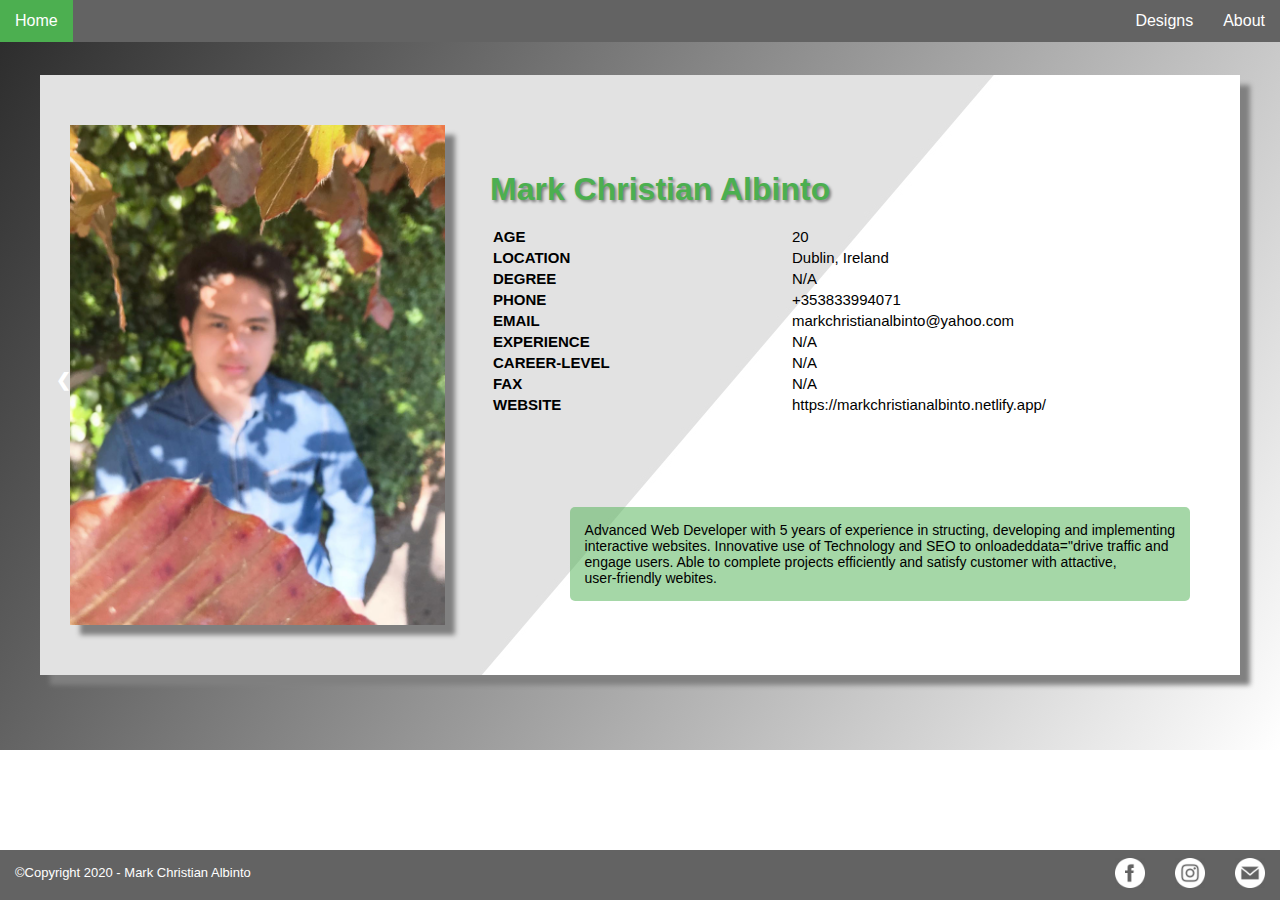
<file: index.html>
<!DOCTYPE html>
<html>

<head>
  <meta name="viewport" content="width=device-width, initial-scale=1">
  <link rel="stylesheet" href="css/style.css">
  <link rel="stylesheet" href="css/style2.css">
  <title>Home</title>
</head>

<body>
  <div class="main">
    <div class="header">
      <ul>
        <li style="float: left"><a class="active" href="">Home</a></li>
        <li><a href="subpages/about.html">About</a></li>
        <li><a href="subpages/designs.html">Designs</a></li>
      </ul>
    </div>

    <div class="slideshow-container">

      <div class="mySlides fade">
        <img class="imginside" src="images/me2.jpg" alt="">
        <img src="images/conbg.jpg" style="width:100%">
        <h1 class="a11">Mark Christian Albinto</h1>
        <table class="info" width="600px">
          <tr>
            <td width="50%" class="mytitle">AGE</td>
            <td width="50%">20</td>
          </tr>
          <tr>
            <td width="50%" class="mytitle">LOCATION</td>
            <td width="50%">Dublin, Ireland</td>
          </tr>
          <tr>
            <td width="50%" class="mytitle">DEGREE</td>
            <td width="50%">N/A</td>
          </tr>
          <tr>
            <td width="50%" class="mytitle">PHONE</td>
            <td width="50%">+353833994071</td>
          </tr>
          <tr>
            <td width="50%" class="mytitle">EMAIL</td>
            <td width="50%">markchristianalbinto@yahoo.com</td>
          </tr>
          <tr>
            <td width="50%" class="mytitle">EXPERIENCE</td>
            <td width="50%">N/A</td>
          </tr>
          <tr>
            <td width="50%" class="mytitle">CAREER-LEVEL</td>
            <td width="50%">N/A</td>
          </tr>
          <tr>
            <td width="50%" class="mytitle">FAX</td>
            <td width="50%">N/A</td>
          </tr>
          <tr>
            <td width="50%" class="mytitle">WEBSITE</td>
            <td width="50%">https://markchristianalbinto.netlify.app/ </td>
          </tr>
        </table>
        <div class="bquote">
          <p>Advanced Web Developer with 5 years of experience in structing, developing and implementing <br>
            interactive websites. Innovative use of Technology and SEO to onloadeddata="drive traffic and <br>
            engage users. Able to complete projects efficiently and satisfy customer with attactive, <br>
            user-friendly webites.</p>
        </div>


      </div>

      <div class="mySlides fade">
        <img class="imginside" src="images/me1.jpg" alt="">
        <img src="images/conbg.jpg" style="width:100%">
        <h1 class="a22">Areas of Expertise</h1>

        <table class="skills" width="600px">
          <tr>
            <td width="50%">-Advanced Programming and Design</td>
            <td width="50%">-Photoshop</td>
          </tr>
          <tr>
            <td width="50%">-Web Content Management</td>
            <td width="50%">-SEO</td>
          </tr>
          <tr>
            <td width="50%">-Project Management</td>
            <td width="50%">-Strong collaborative skills</td>
          </tr>
          <tr>
            <td width="50%">-Website Optimization</td>
            <td width="50%">-Excellent Problem Solving Skills</td>
          </tr>
        </table>
        <h1 class="a33">Work Experience</h1>
        <p class="webdev">Web Developer - STOMP Media</p>
        <p class="webdevinfo">-Performed website design and development for clients in diverse fields such us medical devices, educational software and entertainment.<br>
          -Specialized in sites for new local artists, including elements such as tour calendars, ticket shop carts, music streaming and news updates.</p>
        <p class="cwebdev">Contract Web Developer - Self Employed</p>
        <p class="cwebdevinfo">-Designed websites for clients on a contract basis. <br>
          -Developed Project Scope and created concepts. <br>
          -Maintained schedules and assured on-time delivery of contents.</p>
      </div>

      <div class="mySlides fade">
        <img class="imginside" src="images/me3.jpg" alt="">
        <img src="images/conbg.jpg" style="width:100%">
        <h1 class="a44">Education</h1>
        <p class="bsc">Bachelor Of Science in Information Technology</p>
        <p class="bscinfo"><u>Saint Mary's University</u> <br> -Graduate <br> -Coursework in Programming, Data Structures and Computer Architecture.</p>
        <h1 class="a55">Technical Skills</h1>
        <p class="ts">JAVA, HTML, CSS, JAVASCRIPT, SQL, ASP, PHP <br> Wordpress, Blogger, Twitter, Facebook <br> Dreamweaver, Photoshop, Filmora9, ColdFusion</p>
      </div>

      <a class="prev" onclick="plusSlides(-1)">&#10094;</a>
      <a class="next" onclick="plusSlides(1)">&#10095;</a>

    </div>
    <br>

    <div style="text-align:center">
      <span class="dot" onclick="currentSlide(1)"></span>
      <span class="dot" onclick="currentSlide(2)"></span>
      <span class="dot" onclick="currentSlide(3)"></span>
    </div>

    <div class="footer">
      <ul>
        <li class="copyright">©Copyright 2020 - Mark Christian Albinto</li>
        <li><a href="mailto:markchristianalbinto@yahoo.com" target="_blank"><img class="footerLink" src="images/email.png" alt=""></a></li>
        <li><a href="https://www.instagram.com/chrstian.mark/" target="_blank"><img class="footerLink" src="images/ig.png" alt=""></a></li>
        <li><a href="https://www.facebook.com/Chris.V.Mark" target="_blank"><img class="footerLink" src="images/fb.png" alt=""></a></li>
      </ul>
    </div>
  </div>
  <script type="text/javascript" src="script/script.js">

  </script>

</body>

</html>
</file>
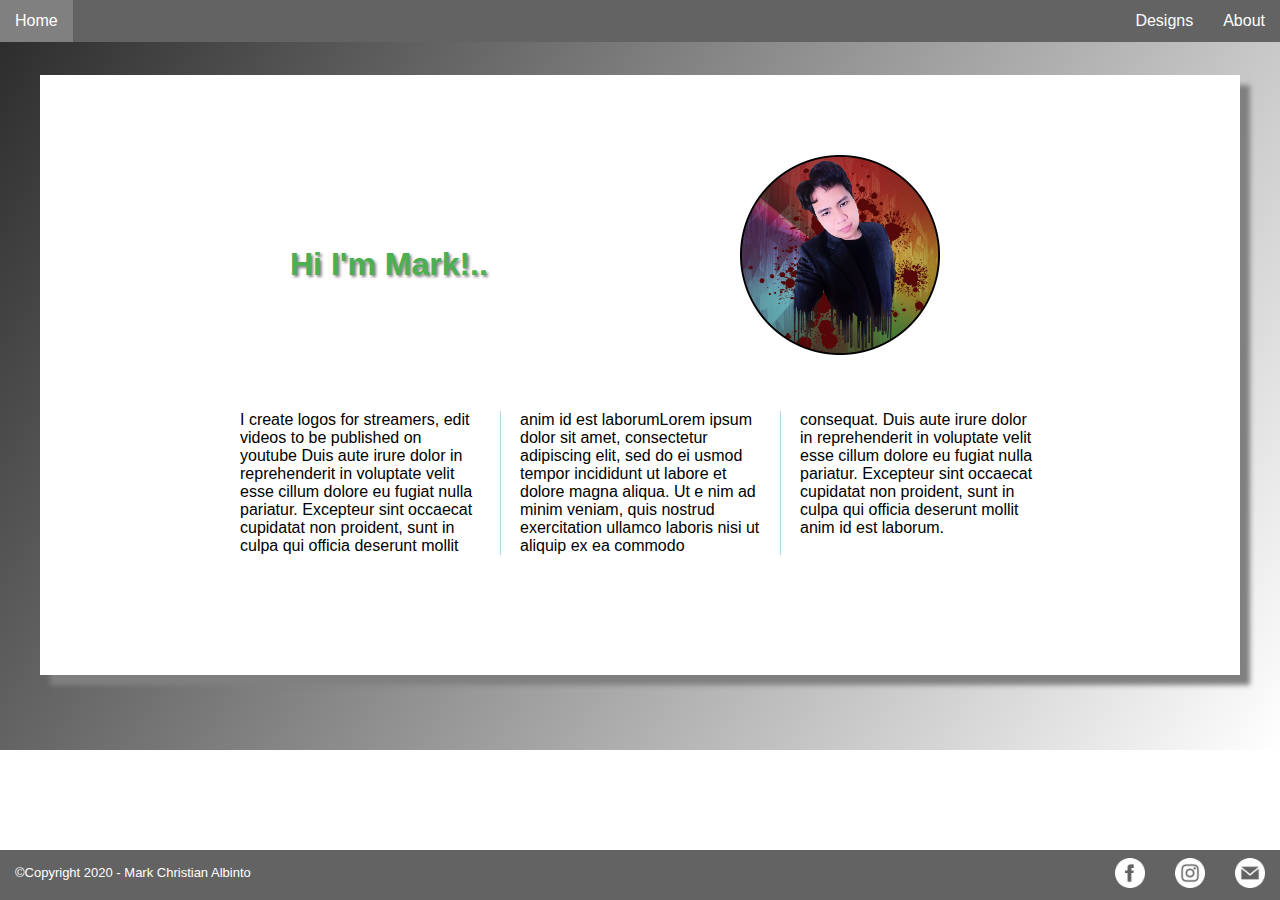
<file: subpages/about.html>
<!DOCTYPE html>
<html lang="en" dir="ltr">

<head>
  <meta charset="utf-8">
  <title>Designs</title>
  <link rel="stylesheet" href="../css/style3.css">
  <link rel="stylesheet" href="../css/style.css">
</head>

<body>
  <div class="main">
    <div class="header">
      <ul>
        <li style="float: left"><a class="active" href="../index.html">Home</a></li>
        <li><a href="#">About</a></li>
        <li><a href="designs.html">Designs</a></li>
      </ul>
    </div>
    <div class="contentContainer">
      <img class="about" src="../images/about.png" alt="">
      <h1 class="hi">Hi I'm Mark!..</h1>
      <div class="colcon">
        <p class="lorem">I create logos for streamers, edit videos to be published on youtube Duis aute irure dolor in reprehenderit in voluptate velit esse cillum dolore eu fugiat
          nulla pariatur. Excepteur sint occaecat cupidatat non proident, sunt in culpa qui officia deserunt mollit anim id est laborumLorem ipsum dolor sit amet, consectetur adipiscing elit, sed do ei
          usmod tempor incididunt ut labore et dolore magna aliqua. Ut e
          nim ad minim veniam, quis nostrud exercitation ullamco laboris nisi ut aliquip ex ea commodo consequat. Duis aute irure dolor in reprehenderit in voluptate velit esse cillum dolore eu fugiat
          nulla pariatur. Excepteur sint occaecat cupidatat non proident, sunt in culpa qui officia deserunt mollit anim id est laborum.</p>
      </div>

    </div>

    <div class="footer">
      <ul>
        <li class="copyright">©Copyright 2020 - Mark Christian Albinto</li>
        <li><a href="mailto:markchristianalbinto@yahoo.com" target="_blank"><img class="footerLink" src="../images/email.png" alt=""></a></li>
        <li><a href="https://www.instagram.com/chrstian.mark/" target="_blank"><img class="footerLink" src="../images/ig.png" alt=""></a></li>
        <li><a href="https://www.facebook.com/Chris.V.Mark" target="_blank"><img class="footerLink" src="../images/fb.png" alt=""></a></li>
      </ul>
    </div>
  </div>
  <script type="text/javascript" src="../script/script.js">

  </script>
</body>

</html>
</file>
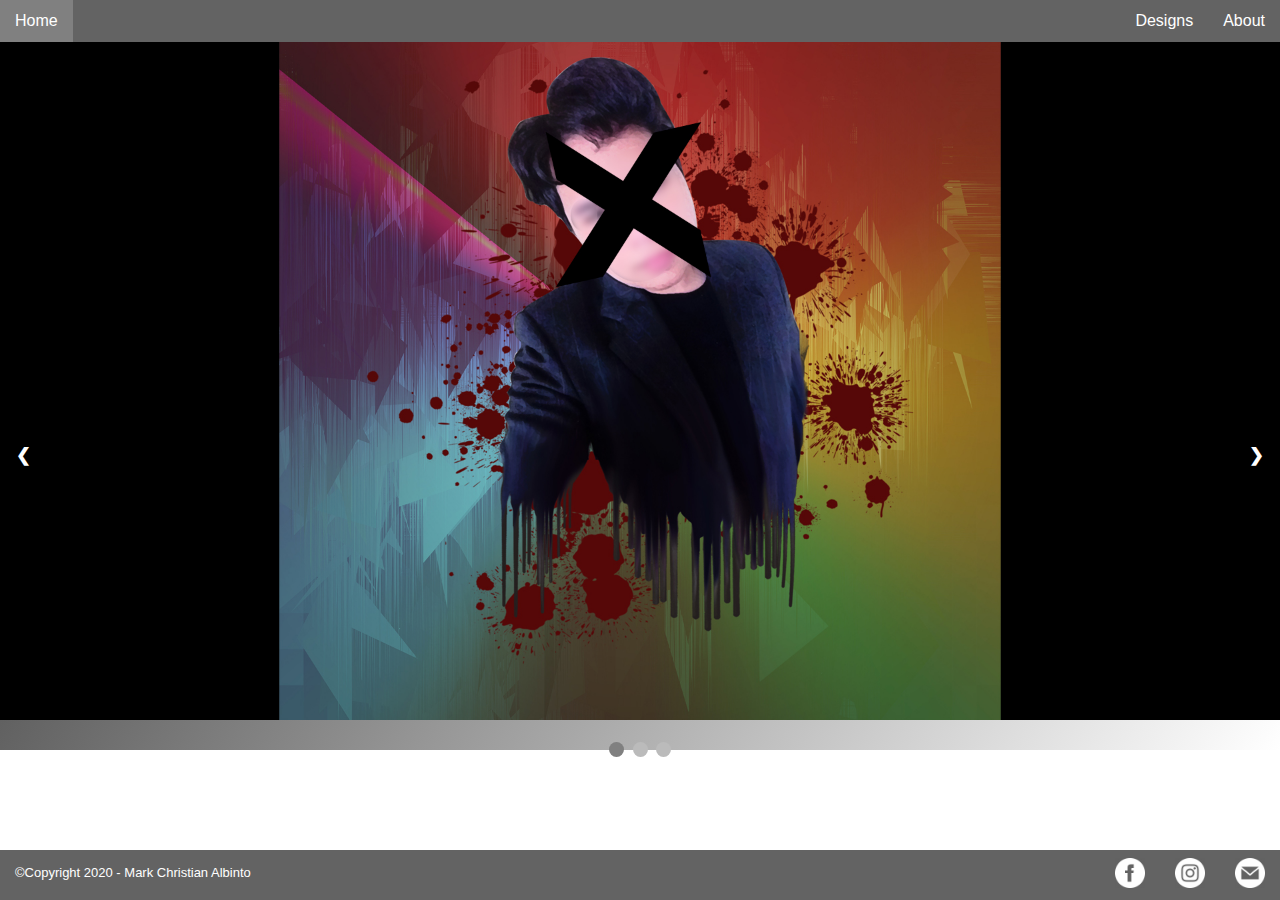
<file: subpages/designs.html>
<!DOCTYPE html>
<html lang="en" dir="ltr">
  <head>
    <meta charset="utf-8">
    <title>Designs</title>
    <link rel="stylesheet" href="../css/style3.css">
    <link rel="stylesheet" href="../css/style.css">
  </head>
  <body>
    <div class="main">
      <div class="header">
        <ul>
          <li style="float: left"><a class="active" href="../index.html">Home</a></li>
          <li><a href="about.html">About</a></li>
          <li><a href="#">Designs</a></li>
        </ul>
      </div>

      <div class="mySlides fade">
        <img src="../images/img3.jpg" style="width:100%">
      </div>

      <div class="mySlides fade">
        <img src="../images/img1.jpg" style="width:100%">
      </div>

      <div class="mySlides fade">
        <img src="../images/img2.jpg" style="width:100%">
      </div>

      <a class="prev" onclick="plusSlides(-1)">&#10094;</a>
      <a class="next" onclick="plusSlides(1)">&#10095;</a>


    <br>

    <div style="text-align:center">
      <span class="dot" onclick="currentSlide(1)"></span>
      <span class="dot" onclick="currentSlide(2)"></span>
      <span class="dot" onclick="currentSlide(3)"></span>
    </div>

      <div class="footer">
        <ul>
          <li class="copyright">©Copyright 2020 - Mark Christian Albinto</li>
          <li><a href="mailto:markchristianalbinto@yahoo.com" target="_blank"><img class="footerLink" src="../images/email.png" alt=""></a></li>
          <li><a href="https://www.instagram.com/chrstian.mark/" target="_blank"><img class="footerLink" src="../images/ig.png" alt=""></a></li>
          <li><a href="https://www.facebook.com/Chris.V.Mark" target="_blank"><img class="footerLink" src="../images/fb.png" alt=""></a></li>
        </ul>
      </div>
    </div>
    <script type="text/javascript" src="../script/script.js">

    </script>
  </body>
</html>
</file>
<file: css/style.css>
* {box-sizing: border-box}
body {font-family: Verdana, sans-serif; margin:0}
.mySlides {display: none}

.slideshow-container {
  width: 1200px;
  height: 600px;
  position: relative;
  margin: auto;
  top: 75px;
  box-shadow: 10px 10px 5px grey
}

.prev, .next {
  cursor: pointer;
  position: absolute;
  top: 50%;
  width: auto;
  padding: 16px;
  margin-top: -22px;
  color: white;
  font-weight: bold;
  font-size: 18px;
  transition: 0.6s ease;
  border-radius: 0 3px 3px 0;
  user-select: none;
}

.next {
  right: 0;
  border-radius: 3px 0 0 3px;
}

.prev:hover, .next:hover {
  background-color: rgba(0,0,0,0.8);
}

.dot {
  cursor: pointer;
  height: 15px;
  width: 15px;
  margin: 0 2px;
  background-color: #bbb;
  border-radius: 50%;
  display: inline-block;
  transition: background-color 0.6s ease;
}

.active, .dot:hover {
  background-color: gray;
}

.fade {
  -webkit-animation-name: fade;
  -webkit-animation-duration: 1.5s;
  animation-name: fade;
  animation-duration: 1.5s;
}

@-webkit-keyframes fade {
  from {opacity: .4}
  to {opacity: 1}
}

@keyframes fade {
  from {opacity: .4}
  to {opacity: 1}
}

/* On smaller screens, decrease text size */
@media only screen and (max-width: 300px) {
  .prev, .next,.text {font-size: 11px}
}
</file>
<file: css/style2.css>
body {
  margin: 0;
}

.main {
  width: 100%;
  height: 750px;
  background: rgb(42, 42, 42);
  background: linear-gradient(122deg, rgba(42, 42, 42, 1) 0%, rgba(255, 255, 255, 1) 100%);*/
}

.header {
  position: fixed;
  left: 0;
  top: 0;
  width: 100%;
  background-color: #636363;
  color: white;
  text-align: center;
}

.footer {
  position: fixed;
  left: 0;
  bottom: 0;
  width: 100%;
  background-color: #636363;
  color: white;
  text-align: center;
}

ul {
  list-style-type: none;
  margin: 0;
  padding: 0;
  overflow: hidden;
  background-color: #636363;
}

li {
  float: right;
}

li a {
  display: block;
  color: white;
  text-align: center;
  padding: 8px 15px;
  text-decoration: none;
  transition: 0.4s;
}

li a:hover:not(.active) {
  background-color: #4CAF50;
}

.active {
  background-color: #4CAF50;
}

.header li a {
  padding: 12px 15px;
}

.footerLink {
  height: 30px;
}

.copyright {
  float: left;
  display: block;
  padding: 15px;
  font-weight: lighter;
  font-size: 13px;
}

.text {
  padding: 8px 12px;
  position: absolute;
  top: 140px;
  left: 450px;
  width: 100%;
  text-align: left;
}

.imginside {
  position: absolute;
  height: 500px;
  top: 50px;
  left: 30px;
  box-shadow: 10px 10px 5px grey;
}

.info {
  position: absolute;
  bottom: 0;
  left: 450px;
  top: 150px;
  font-size: 15px;
}

.mytitle {
  font-weight: bold;
  font-family: sans-serif;
}

h1 {
  position: absolute;
  text-shadow: 2px 2px 3px gray;
  color: #4CAF50;
}
.a11{
  left: 450px;
  top: 75px;
}
.a22{
  left: 450px;
  top: 75px;
}
.a33{
  left: 450px;
  bottom: 280px;
}
.a44{
  left: 450px;
  top: 75px;
}
.a55{
  left: 450px;
  bottom: 250px;
}
h5{
  font-weight: lighter;
  font-style: italic;
}
.bquote {
  position: absolute;
  bottom: 60px;
  right: 50px;
  font-size: 14px;
  margin: 0;
}


.bquote p {
  padding: 15px;
  background: rgba(76, 175, 80, 0.5);
  border-radius: 5px;
}
.skills {
  position: absolute;
  bottom: 0;
  left: 450px;
  top: 150px;
  font-size: 15px;

}
.webdev{
  position: absolute;
  bottom: 255px;
  left: 450px;
  font-weight: bold;
}
.cwebdev{
  position: absolute;
  bottom: 150px;
  left: 450px;
  font-weight: bold;
}
.webdevinfo{
  position: absolute;
  bottom: 180px;
  left: 450px;
  font-size: 14px;
}
.cwebdevinfo{
  position: absolute;
  bottom: 90px;
  left: 450px;
  font-size: 14px;
}
.bsc{
  position: absolute;
  left: 450px;
  top: 130px;
  font-weight: bold;
}
.bscinfo{
  position: absolute;
  left: 450px;
  top: 160px;
}
.ts{
  position: absolute;
  left: 450px;
  bottom: 180px;
}
</file>
<file: css/style3.css>
body {
  margin: 0;
}

.main {
  width: 100%;
  height: 750px;
  background: rgb(42, 42, 42);
  background: linear-gradient(122deg, rgba(42, 42, 42, 1) 0%, rgba(255, 255, 255, 1) 100%);*/
}

.header {
  position: fixed;
  left: 0;
  top: 0;
  width: 100%;
  background-color: #636363;
  color: white;
  text-align: center;
}

.footer {
  position: fixed;
  left: 0;
  bottom: 0;
  width: 100%;
  background-color: #636363;
  color: white;
  text-align: center;
}
ul {
  list-style-type: none;
  margin: 0;
  padding: 0;
  overflow: hidden;
  background-color: #636363;
}

li {
  float: right;
}

li a {
  display: block;
  color: white;
  text-align: center;
  padding: 8px 15px;
  text-decoration: none;
  transition: 0.4s;
}

li a:hover:not(.active) {
  background-color: #4CAF50;
}

.active {
  background-color: #4CAF50;
}

.header li a {
  padding: 12px 15px;
}

.footerLink {
  height: 30px;
}
.copyright {
  float: left;
  display: block;
  padding: 15px;
  font-weight: lighter;
  font-size: 13px;
}

.contentContainer {
  width: 1200px;
  height: 600px;
  position: relative;
  background-color: white;
  margin: auto;
  top: 75px;
  box-shadow: 10px 10px 5px grey
}
.lorem{
  position: absolute;
  column-count: 3;
  column-gap: 40px;
  column-rule: 1px solid lightblue;
  column-width: 50px;
}
.about{
  position: absolute;
  height: 200px;
  top: 80px;
  right: 300px;
}
.colcon{
  position: absolute;
  width: 800px;
  height: 200px;
  bottom: 80px;
  left: 200px;
}
.hi{
  position: absolute;
  left: 250px;
  top: 150px;
  text-shadow: 2px 2px 3px gray;
  color: #4CAF50;
}
</file>
